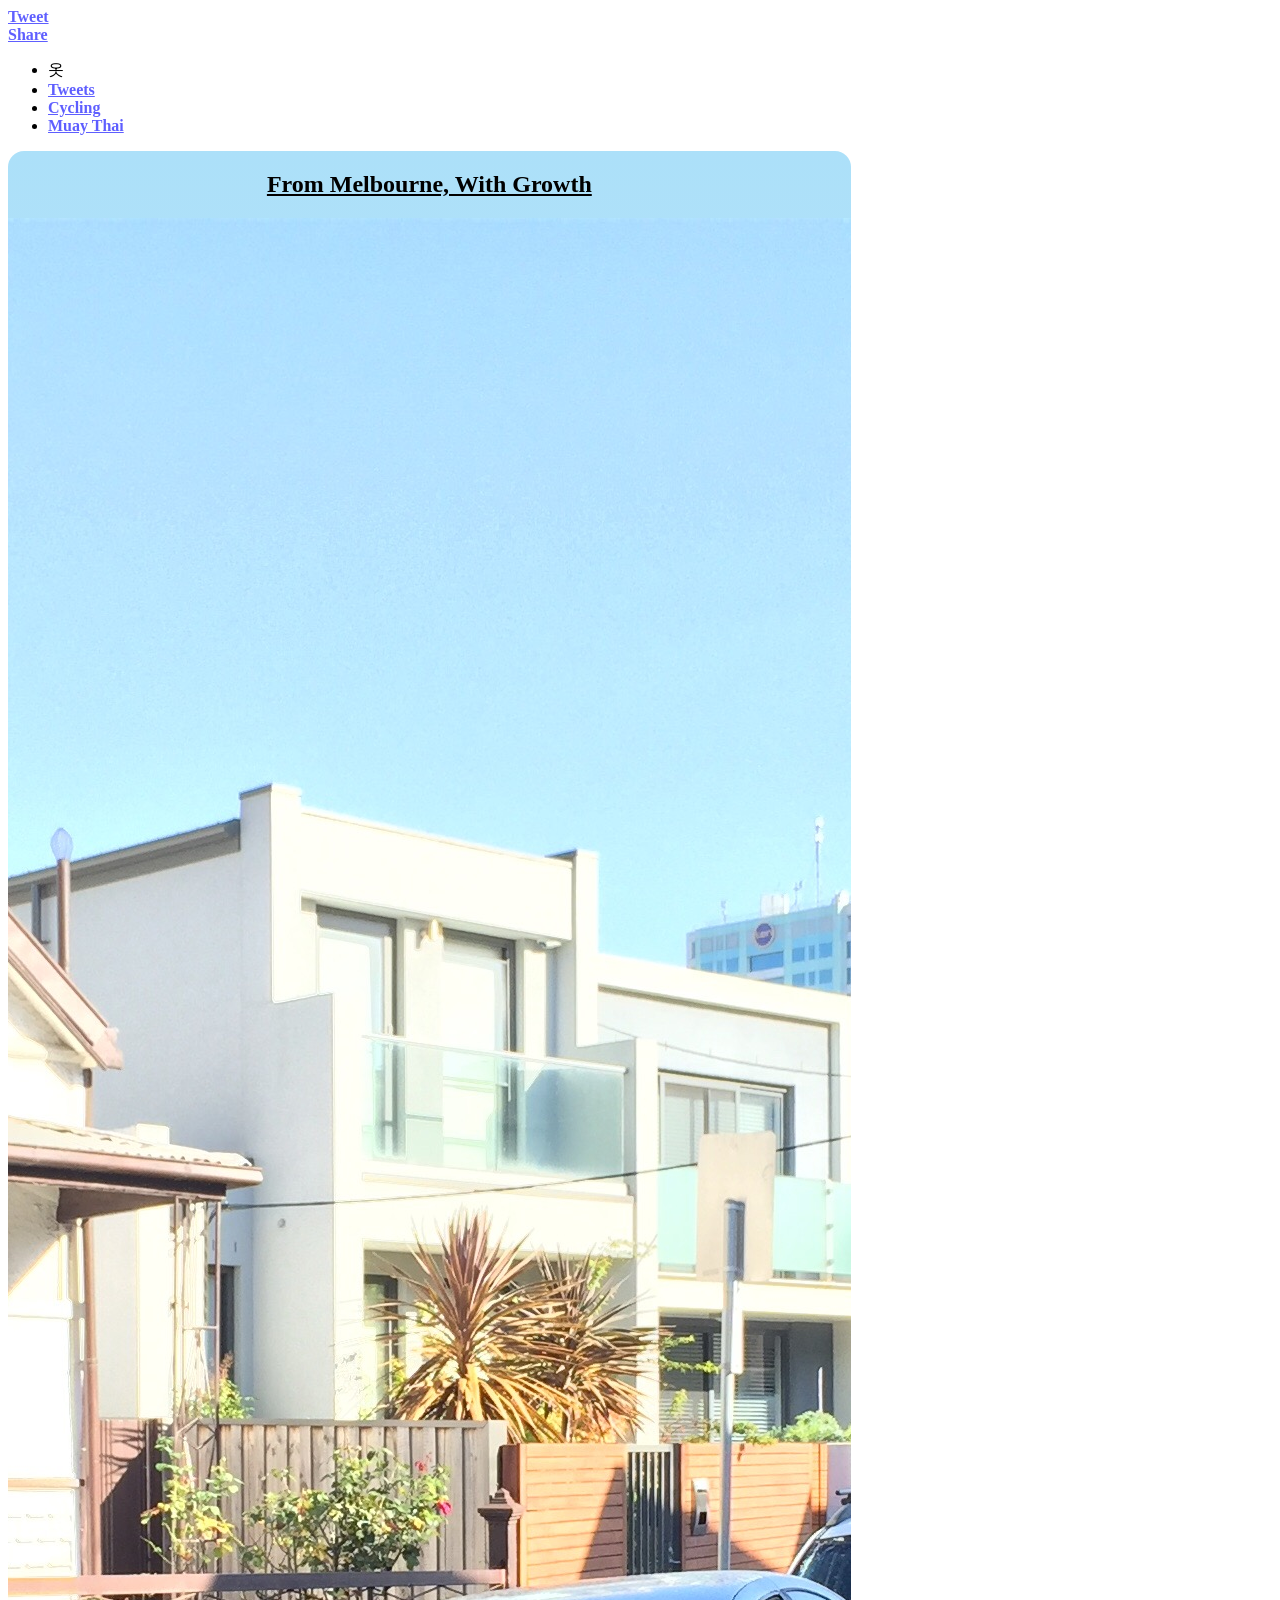
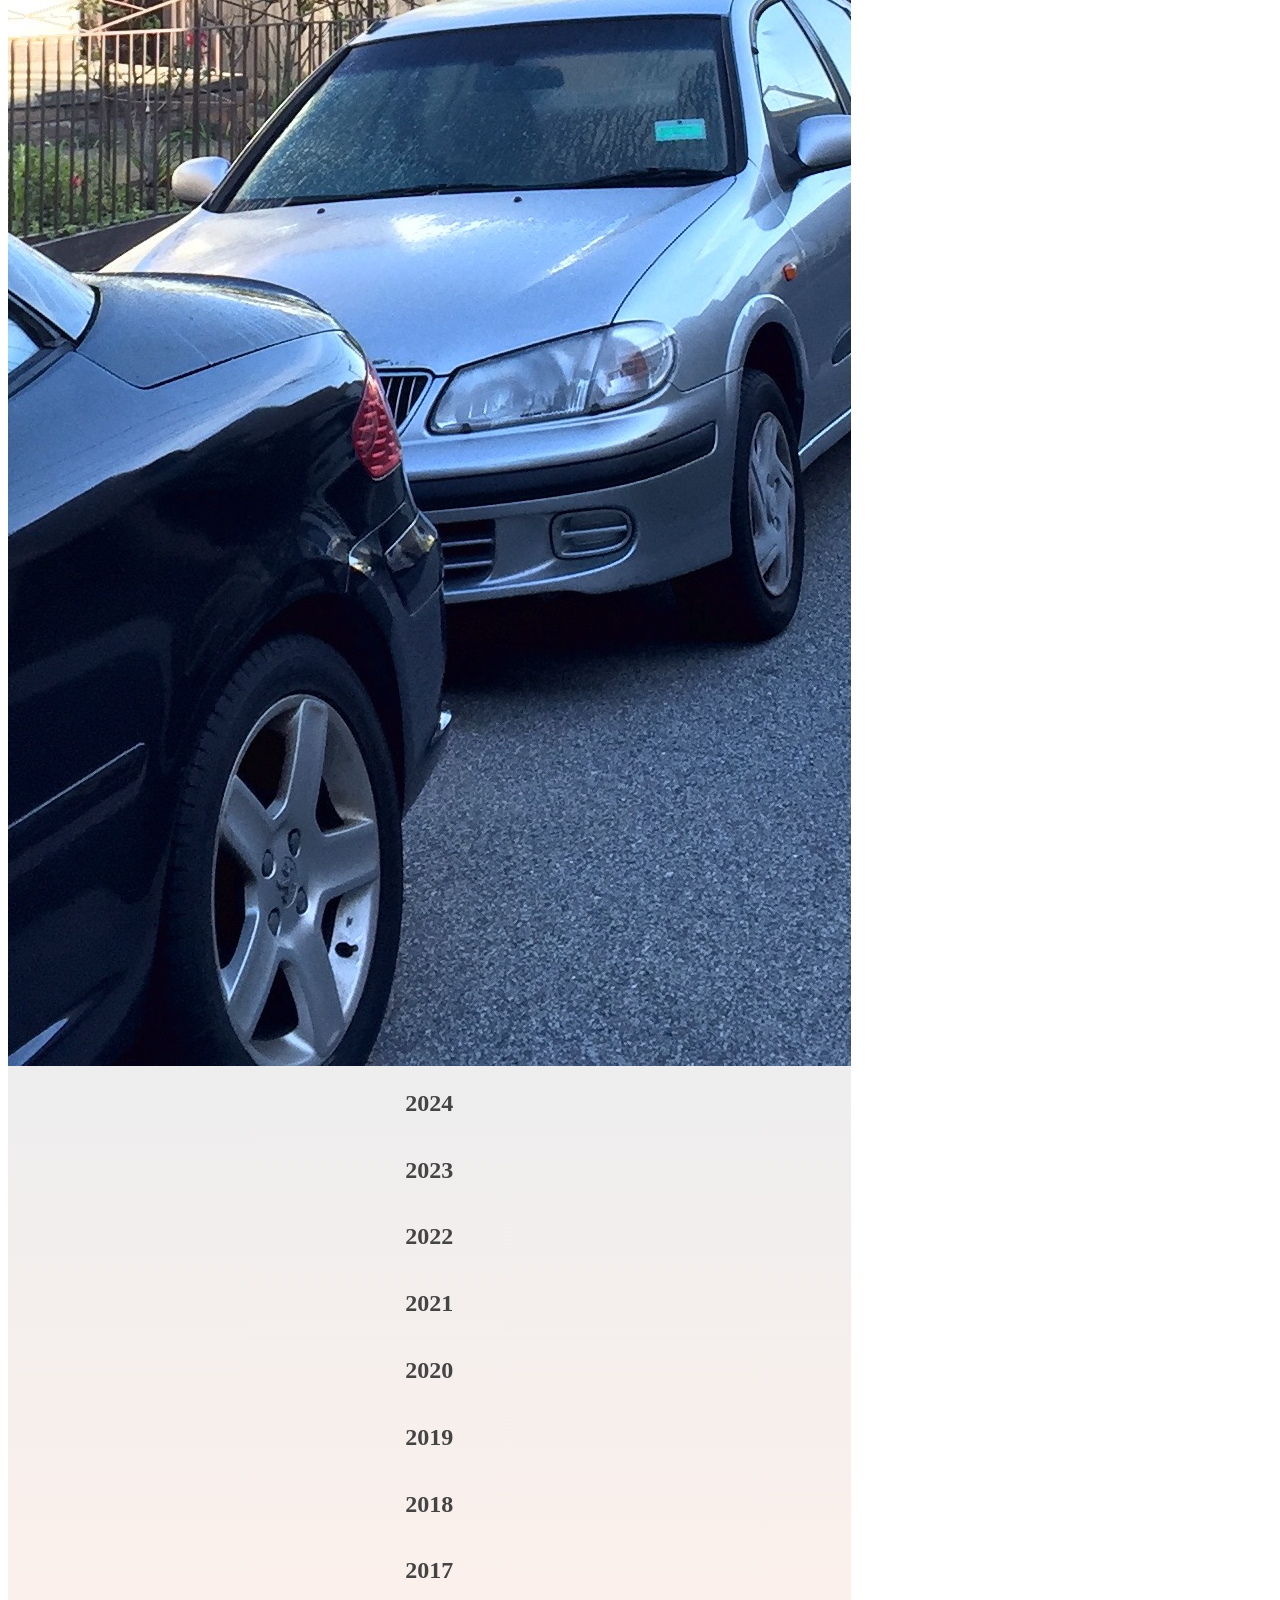
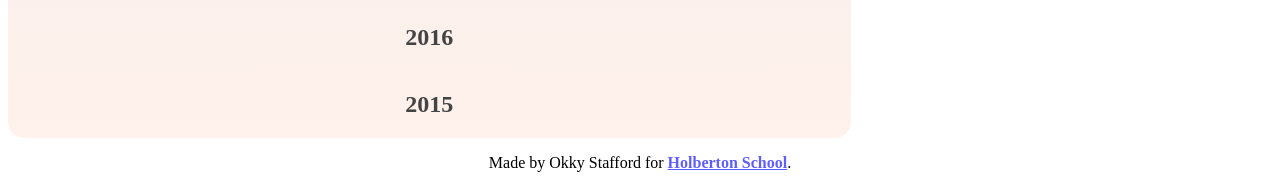
<file: index.html>
<!DOCTYPE html>
<html lang="en">
  <head>
    <meta charset="UTF-8" />
    <meta name="viewport" content="width=device-width, initial-scale=1.0" />
    <title>Melbourne Era</title>
    <link rel="canonical" href="http://15.236.145.148/index.html" />
    <link
      href="https://apply.holbertonschool.com/level2/school.css"
      rel="stylesheet"
    />
    <link rel="stylesheet" href="./style.css" />
    <script src="./behavior.js"></script>
  </head>
  <body class="works_on_smartphone">
    <div id="fb-root"></div>
    <script
      async
      defer
      crossorigin="anonymous"
      src="https://connect.facebook.net/en_US/sdk.js#xfbml=1&version=v20.0"
    ></script>
    <header>
      <div class="right">
        <a
          href="https://twitter.com/share?ref_src=twsrc%5Etfw"
          class="twitter-share-button"
          data-url="http://15.236.145.148/index.html"
          data-show-count="false"
          >Tweet</a
        >
        <script
          async
          src="https://platform.twitter.com/widgets.js"
          charset="utf-8"
        ></script>
        <div
          class="fb-share-button"
          data-href="http://15.236.145.148/index.html"
          data-layout=""
          data-size=""
        >
          <a
            target="_blank"
            href="https://www.facebook.com/sharer/sharer.php?u=http%3A%2F%2F15.236.145.148%2Findex.html&amp;src=sdkpreparse"
            class="fb-xfbml-parse-ignore"
            >Share</a
          >
        </div>
      </div>
      <ul>
        <li class="logo">&#50743;</li>
        <li><a href="tweets.html">Tweets</a></li>
        <li><a href="cycling.html">Cycling</a></li>
        <li><a href="muaythai.html">Muay Thai</a></li>
      </ul>
    </header>
    <main>
      <article class="index_background">
        <h1>From Melbourne, With Growth</h1>
        <div class="accordion">
          <a href="img/index/img_1.jpeg">
            <img
              class="main_img"
              src="img/index/img_1.jpeg"
              alt="Okky walking down a Melbourne Street"
            />
          </a>
          <section>
            <h2 class="heading_panel">2024</h2>
            <div class="content_panel">
              <h3>January</h3>
              <p>
                2024 has been and continues to be a challenging year. At the
                beginning of this year, I felt lost and worthless, not only to
                myself but to those around me. Even though others seemed
                indifferent to my feelings, that’s how I felt at the time. The
                previous year, I had completed my first Development. Shortly
                after, I found myself lost and discouraged about searching for a
                junior front-end developer role. My lack of confidence and the
                pressure of rumors about AI taking over junior roles made me
                hesitant. educational course at General Assembly in Fundamental
                Front-End Web These subjective fears overwhelmed me and deterred
                me from pursuing what I believed was the right career shift.
              </p>
              <h3>March</h3>
              <p>
                By March 2024, my partner noted that I didn’t seem like my old
                self, which in hindsight, is still true. I confided that my
                current role as a manager wasn’t fulfilling and didn’t give me a
                sense of self-worth or purpose. Although I knew my work helped
                others, it wasn’t positively affecting me. I felt a change of
                scenery was needed, so I decided to return to customer service.
              </p>
              <h3>July</h3>
              <p>
                Two months later, I was fortunate to secure a position at Square
                (Block) as a customer advocate for Square sellers. However,
                after just three months, I realized that answering phones and
                providing customer service wasn’t my calling. A colleague
                mentioned an open-source curriculum called
                <em>"The Odin Project"</em> which piqued my interest since I had
                previously completed a fundamental course.
              </p>
              <p>
                If it weren’t for my colleague’s suggestion, I might still be
                answering phone calls. As I continued with the course, I decided
                in early July to fully commit to a career in coding and
                development. Today, as I write this on my first published
                website, I can say that coding, solving problems, and learning
                new things gives me a euphoric feeling. This confirms to me that
                I have finally found my purpose and direction in life.
              </p>
            </div>
          </section>
          <section>
            <h2 class="heading_panel">2023</h2>
            <div class="content_panel">
              <h3>September</h3>
              <p>
                As mentioned earlier, I was fortunate enough to complete a
                fundamental course in front-end web development. With this
                knowledge, I felt empowered and ready to create my own website.
                However, I soon realized I was unfamiliar with Git and GitHub.
                After countless hours of research, I decided to enroll in a
                70-hour bootcamp to deepen my understanding of these tools. I
                was extremely impressed by the technology and its capabilities,
                from its basic functions to the complexities of managing
                branches and enabling collaboration on projects.
              </p>
              <p>
                After completing the bootcamp, I became convinced that Git is an
                essential tool for anyone in tech. It simplifies version control
                and collaboration, making it indispensable for developers. While
                I’m not yet an expert, I have acquired enough knowledge to
                navigate Git confidently and am eager to continue learning.
              </p>
              <p>
                In 2024, I had doubts about my ability to land a junior role in
                development. Amid news of layoffs and subjective opinions from
                industry peers, I feared I might have made a wrong career move.
                Consequently, I decided to step back and return to my role as a
                Service Leader.
              </p>
              <h3>December</h3>
              <p>
                Later in the year, a friend undertook an
                <em>“Everest Challenge”</em> riding a bike for
                <strong>8,848 meters</strong> of elevation at Mt. Buffalo in
                regional Victoria. Although I didn’t attempt this record, I set
                my own goal: to climb and descend Mt. Buffalo (1013+ meters) on
                my track bike (52x16). This challenge, performed without brakes,
                had never been attempted before. The climb was manageable, but
                the descent proved difficult due to muscle cramps. After a few
                hours, I completed the ascent and descent—a dangerous feat that
                I accomplished solo. This experience was both exhilarating and
                humbling. I hope to tackle other peaks in Melbourne in the
                future, but for now, I’m savoring this
                <a href="./img/index/img_buffalo.jpeg">achievement</a>.
              </p>
            </div>
          </section>
          <section>
            <h2 class="heading_panel">2022</h2>
            <div class="content_panel">
              <h3>January</h3>
              <p>
                2022 was an interesting year, especially coming off a
                challenging 2021, which was impacted by the pandemic. In January
                2022, I was fortunate and privileged enough to become a Service
                Leader—a role I had never anticipated. Despite my experience
                coaching Muay Thai and supporting and leading a team, I didn’t
                initially consider this as a career path or something to include
                on my resume. Yet, here I am, an officially authorized Apple
                Service Leader.
              </p>
              <p>
                Throughout my time as a leader, I struggled with imposter
                syndrome. At 31, without a formal education and having barely
                passed high school, I often questioned my position. This feeling
                of inadequacy is common among those without a university
                background who find themselves excelling in their careers.
                Despite these doubts, I was determined to find a meaningful
                pursuit within my role.
              </p>
              <p>
                With a small team, it was challenging to explore various skills
                related to leadership. I realized that leadership isn’t solely
                about managing people, although I believe it plays a significant
                role in larger teams. I shifted my focus to the business aspects
                of leadership, including finances and processes. I educated
                myself by reading articles and connecting with other leaders to
                understand their roles and expectations beyond internal team
                management.
              </p>
              <p>
                This self-education was a great challenge and allowed me to
                identify areas for improvement and growth within the service
                department. Ultimately, I contributed positively to the
                business, an achievement I take pride in and will carry forward
                in my career.
              </p>
              <h3>July</h3>
              <p>
                Our company held its Christmas party mid-year due to the busy
                end-of-year period in the education industry. The director
                organized a go-karting event, and to cut a long story short, I
                was
                <a href="./img/index/img_win.jpeg">crowned</a> the fastest lap
                driver. While this accolade might not be on a resume, it’s a
                point of pride and bragging rights until next year.
              </p>
            </div>
          </section>
          <section>
            <h2 class="heading_panel">2021</h2>
            <div class="content_panel">
              <h3>`Month`</h3>
              <p>Content coming soon</p>
            </div>
          </section>
          <section>
            <h2 class="heading_panel">2020</h2>
            <div class="content_panel">
              <h3>`Month`</h3>
              <p>Content coming soon</p>
            </div>
          </section>
          <section>
            <h2 class="heading_panel">2019</h2>
            <div class="content_panel">
              <h3>`Month`</h3>
              <p>Content coming soon</p>
            </div>
          </section>
          <section>
            <h2 class="heading_panel">2018</h2>
            <div class="content_panel">
              <h3>`Month`</h3>
              <p>Content coming soon</p>
            </div>
          </section>
          <section>
            <h2 class="heading_panel">2017</h2>
            <div class="content_panel">
              <h3>`Month`</h3>
              <p>Content coming soon</p>
            </div>
          </section>
          <section>
            <h2 class="heading_panel">2016</h2>
            <div class="content_panel">
              <h3>`Month`</h3>
              <p>Content coming soon</p>
            </div>
          </section>
          <section>
            <h2 class="heading_panel">2015</h2>
            <div class="content_panel">
              <h3>`Month`</h3>
              <p>Content coming soon</p>
            </div>
          </section>
        </div>
      </article>
      <aside>
        <div id="disqus_thread"></div>
      </aside>
    </main>
    <footer>
      <p>
        Made by Okky Stafford for
        <a href="https://apply.holbertonschool.com" target="_blank"
          >Holberton School</a
        >.
      </p>
    </footer>
  </body>
</html>
</file>
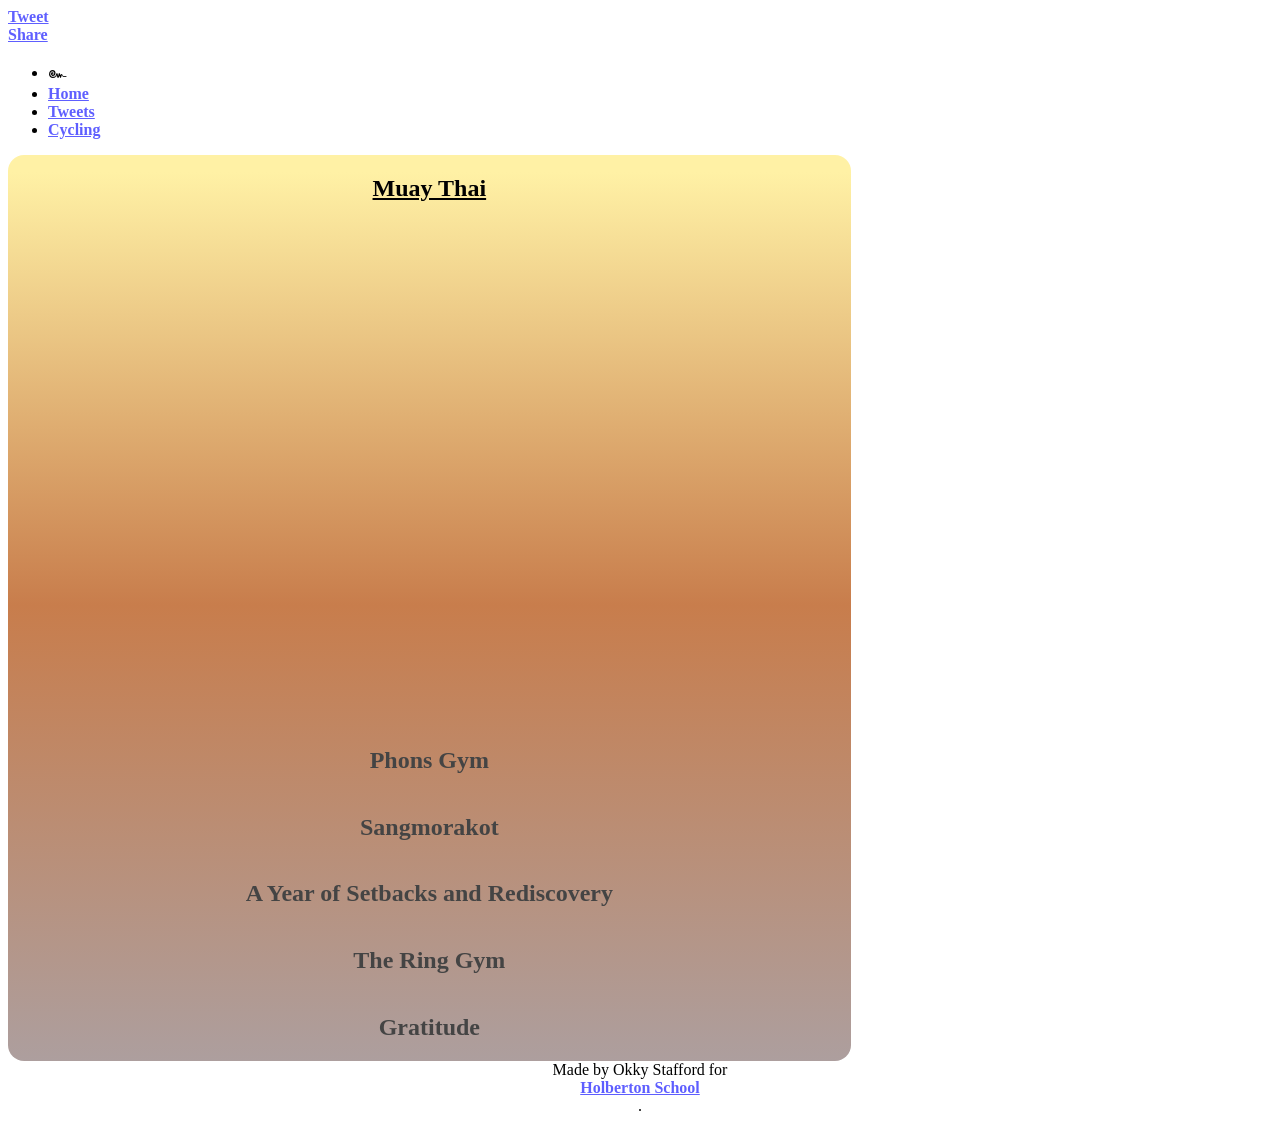
<file: muaythai.html>
<!DOCTYPE html>
<html lang="en">
  <head>
    <meta charset="UTF-8" />
    <meta name="viewport" content="width=device-width, initial-scale=1.0" />
    <title>Muay Thai</title>
    <link rel="canonical" href="http://15.236.145.148/muaythai.html" />
    <link
      href="https://apply.holbertonschool.com/level2/school.css"
      rel="stylesheet"
    />
    <link rel="stylesheet" href="./style.css" />
    <script src="./behavior.js"></script>
  </head>
  <body class="works_on_smartphone">
    <div id="fb-root"></div>
    <script
      async
      defer
      crossorigin="anonymous"
      src="https://connect.facebook.net/en_US/sdk.js#xfbml=1&version=v20.0"
    ></script>
    <header>
      <div class="right">
        <a
          href="https://twitter.com/share?ref_src=twsrc%5Etfw"
          class="twitter-share-button"
          data-url="http://15.236.145.148/index.html"
          data-show-count="false"
          >Tweet</a
        >
        <script
          async
          src="https://platform.twitter.com/widgets.js"
          charset="utf-8"
        ></script>
        <div
          class="fb-share-button"
          data-href="http://15.236.145.148/index.html"
          data-layout=""
          data-size=""
        >
          <a
            target="_blank"
            href="https://www.facebook.com/sharer/sharer.php?u=http%3A%2F%2F15.236.145.148%2Findex.html&amp;src=sdkpreparse"
            class="fb-xfbml-parse-ignore"
            >Share</a
          >
        </div>
      </div>
      <ul>
        <li class="logo">&#3675;</li>
        <li><a href="index.html">Home</a></li>
        <li><a href="tweets.html">Tweets</a></li>
        <li><a href="cycling.html">Cycling</a></li>
      </ul>
    </header>
    <main>
      <article class="muaythai_background">
        <h1>Muay Thai</h1>
        <div class="accordion">
          <a href="img/final_muay_thai/section_1/img_15.jpeg">
            <img
              class="main_img"
              id="smart_thumbnail"
              src="img/final_muay_thai/section_1/img_15.jpeg"
              alt="Okky blessing Michelle before her fight"
            />
          </a>
          <section>
            <h2 class="heading_panel">Phons Gym</h2>
            <div class="content_panel">
              <p>
                My Muay Thai journey started back in Perth in 2004. I trained
                5-6 days a week, going straight to the gym after school or work.
                Through countless repetitions and years of dedication, I started
                to grasp the bigger lessons in life—what truly mattered and what
                didn’t. I won’t bore you with the deep philosophy, but Muay Thai
                taught me discipline, resilience, and self-awareness. By 2010, I
                was coaching juniors and young adults at just 19 years old. With
                nearly six years of experience under my belt, I felt a sense of
                duty to give back to the community. I became a full-time coach
                after work, helping to nurture a new generation of fighters.
              </p>
              <a href="img/final_muay_thai/section_1/img_13.jpeg">
                <img
                  src="img/final_muay_thai/section_1/img_13.jpeg"
                  alt="First year photo with Phons Gym class"
                />
              </a>
            </div>
          </section>
          <section>
            <h2 class="heading_panel">Sangmorakot</h2>
            <div class="content_panel">
              <p>
                Over the years, the gym I coached at crowned state champions and
                even world titleholders. Under the guidance of my head coach,
                Phon Martdee, I took pride in being part of their journey.
                Eventually, I extended my support to family friends of Phon,
                Tip, and Rob, who opened a gym in O’Connor. They asked me to be
                the head instructor, and while there’s an unwritten code in Muay
                Thai that fighters and coaches usually stay with one gym, our
                bond of friendship and mutual respect made the transition
                smooth.
              </p>
              <p>
                The gym flourished, and we built a strong reputation. But in
                2015, my journey led me to Melbourne. It was an emotional
                departure—I had no idea what lay ahead, especially in terms of
                Melbourne’s Muay Thai scene. Around that time, the UFC and MMA
                were starting to boom, and Muay Thai wasn’t as prominent as it
                had been back in Perth.
              </p>
              <a href="img/final_muay_thai/section_1/img_3.jpeg">
                <img
                  src="img/final_muay_thai/section_1/img_3.jpeg"
                  alt="Coaches at Sangmorakot Gym. Sam, Tape, Tip and Okky"
                />
              </a>
            </div>
          </section>
          <section>
            <h2 class="heading_panel">A Year of Setbacks and Rediscovery</h2>
            <div class="content_panel">
              <p>
                2017 wasn’t my ideal year. For the first time in my life, I was
                hit by a car—T-boned while cycling. It’s an experience I’ll
                never forget. The lengthy recovery off the bike took a toll on
                both my physical and mental health. Being away from riding felt
                like a huge loss. But during that time, I reflected deeply and
                decided I wasn’t ready to give up. Instead, I reconnected with
                another passion of mine—Muay Thai.
              </p>
            </div>
          </section>
          <section>
            <h2 class="heading_panel">The Ring Gym</h2>
            <div class="content_panel">
              <p>
                After the crash and during my recovery, a friend introduced me
                to "The Ring Gym." When I met the head coach, Andy Colgrave, I
                felt an immediate connection. The gym’s atmosphere reminded me
                of Sangmorakot, the gym I had left behind in Perth. It turned
                out that I had watched Andy fight years ago at one of Phon’s
                shows. I offered to help out at The Ring, holding pads for
                anyone who needed support, just as I had done back in Perth—no
                payment, just me giving back to the community.
              </p>
              <a href="img/final_muay_thai/section_1/img_8.jpeg">
                <img
                  src="img/final_muay_thai/section_1/img_8.jpeg"
                  alt="Okky and Lani at The Ring Gym"
                />
              </a>
              <a href="img/final_muay_thai/section_1/img_7.jpeg">
                <img
                  src="img/final_muay_thai/section_1/img_7.jpeg"
                  alt="Jack kicking pads with Okky at The Ring Gym"
                />
              </a>
            </div>
          </section>
          <section>
            <h2 class="heading_panel">Gratitude</h2>
            <div class="content_panel">
              <p>
                What started as a simple offer of help turned into something
                much bigger. Days turned into months, and months into years. The
                Ring Gym has become more than just a place to train—it’s a
                community. From kids to young adults, women to men, the
                encouragement and support everyone gives one another have been
                exactly what I needed.
              </p>
              <p>
                Muay Thai has been an incredible journey for me, and I hope to
                continue it for as long as possible.
              </p>
              <a href="img/final_muay_thai/section_1/img_5.jpeg">
                <img
                  src="img/final_muay_thai/section_1/img_5.jpeg"
                  alt="Okky in between Michelle and Hannah on their Fight wins"
                />
              </a>
              <a href="img/final_muay_thai/section_1/img_9.jpeg">
                <img
                  src="img/final_muay_thai/section_1/img_9.jpeg"
                  alt="Okky inbetween Hannah and Issac who won the state title"
                />
              </a>

              <a href="img/final_muay_thai/section_1/img_11.jpeg">
                <img
                  src="img/final_muay_thai/section_1/img_11.jpeg"
                  alt="Okky in between fellow fighters he had supported in their camp"
                />
              </a>

              <a href="img/final_muay_thai/section_1/img_16.jpeg">
                <img
                  src="img/final_muay_thai/section_1/img_16.jpeg"
                  alt="Okky, Andy, David and Chris at a fight"
                />
              </a>
            </div>
          </section>
        </div>
      </article>
      <aside>
        <div id="disqus_thread"></div>
      </aside>
    </main>
    <footer>
      Made by Okky Stafford for
      <a href="https://apply.holbertonschool.com" target="_blank"
        >Holberton School</a
      >.
    </footer>
  </body>
</html>
</file>
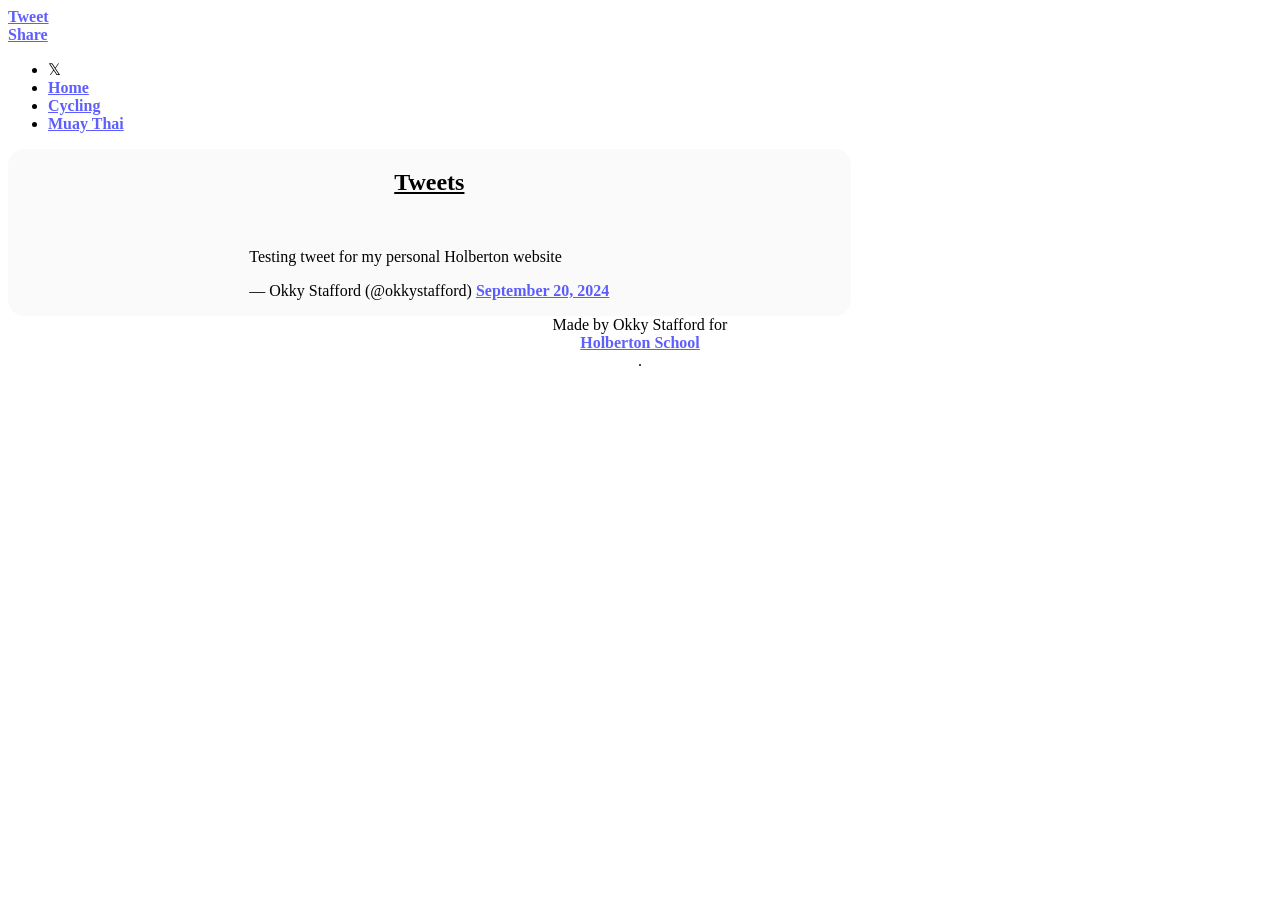
<file: tweets.html>
<!DOCTYPE html>
<html lang="en">
  <head>
    <meta charset="UTF-8" />
    <meta name="viewport" content="width=device-width, initial-scale=1.0" />
    <title>Tweets</title>
    <link rel="canonical" href="http://15.236.145.148/tweets.html" />
    <link
      href="https://apply.holbertonschool.com/level2/school.css"
      rel="stylesheet"
    />
    <link rel="stylesheet" href="./style.css" />
    <script src="./behavior.js"></script>
  </head>
  <body class="works_on_smartphone">
    <div id="fb-root"></div>
    <script
      async
      defer
      crossorigin="anonymous"
      src="https://connect.facebook.net/en_US/sdk.js#xfbml=1&version=v20.0"
    ></script>
    <header>
      <div class="right">
        <a
          href="https://twitter.com/share?ref_src=twsrc%5Etfw"
          class="twitter-share-button"
          data-url="http://15.236.145.148/index.html"
          data-show-count="false"
          >Tweet</a
        >
        <script
          async
          src="https://platform.twitter.com/widgets.js"
          charset="utf-8"
        ></script>
        <div
          class="fb-share-button"
          data-href="http://15.236.145.148/index.html"
          data-layout=""
          data-size=""
        >
          <a
            target="_blank"
            href="https://www.facebook.com/sharer/sharer.php?u=http%3A%2F%2F15.236.145.148%2Findex.html&amp;src=sdkpreparse"
            class="fb-xfbml-parse-ignore"
            >Share</a
          >
        </div>
      </div>
      <ul>
        <li class="logo">&#120143;</li>
        <li><a href="index.html">Home</a></li>
        <li><a href="cycling.html">Cycling</a></li>
        <li><a href="muaythai.html">Muay Thai</a></li>
      </ul>
    </header>
    <main>
      <article>
        <h1>Tweets</h1>
        <blockquote class="twitter-tweet">
          <p lang="en" dir="ltr">
            Testing tweet for my personal Holberton website
          </p>
          &mdash; Okky Stafford (@okkystafford)
          <a
            href="https://twitter.com/okkystafford/status/1837084162534060452?ref_src=twsrc%5Etfw"
            >September 20, 2024</a
          >
        </blockquote>
      </article>
      <aside>
        <div id="disqus_thread"></div>
      </aside>
    </main>
    <footer>
      Made by Okky Stafford for
      <a href="https://apply.holbertonschool.com" target="_blank"
        >Holberton School</a
      >.
    </footer>
    <script
      async
      src="https://platform.twitter.com/widgets.js"
      charset="utf-8"
    ></script>
  </body>
</html>
</file>
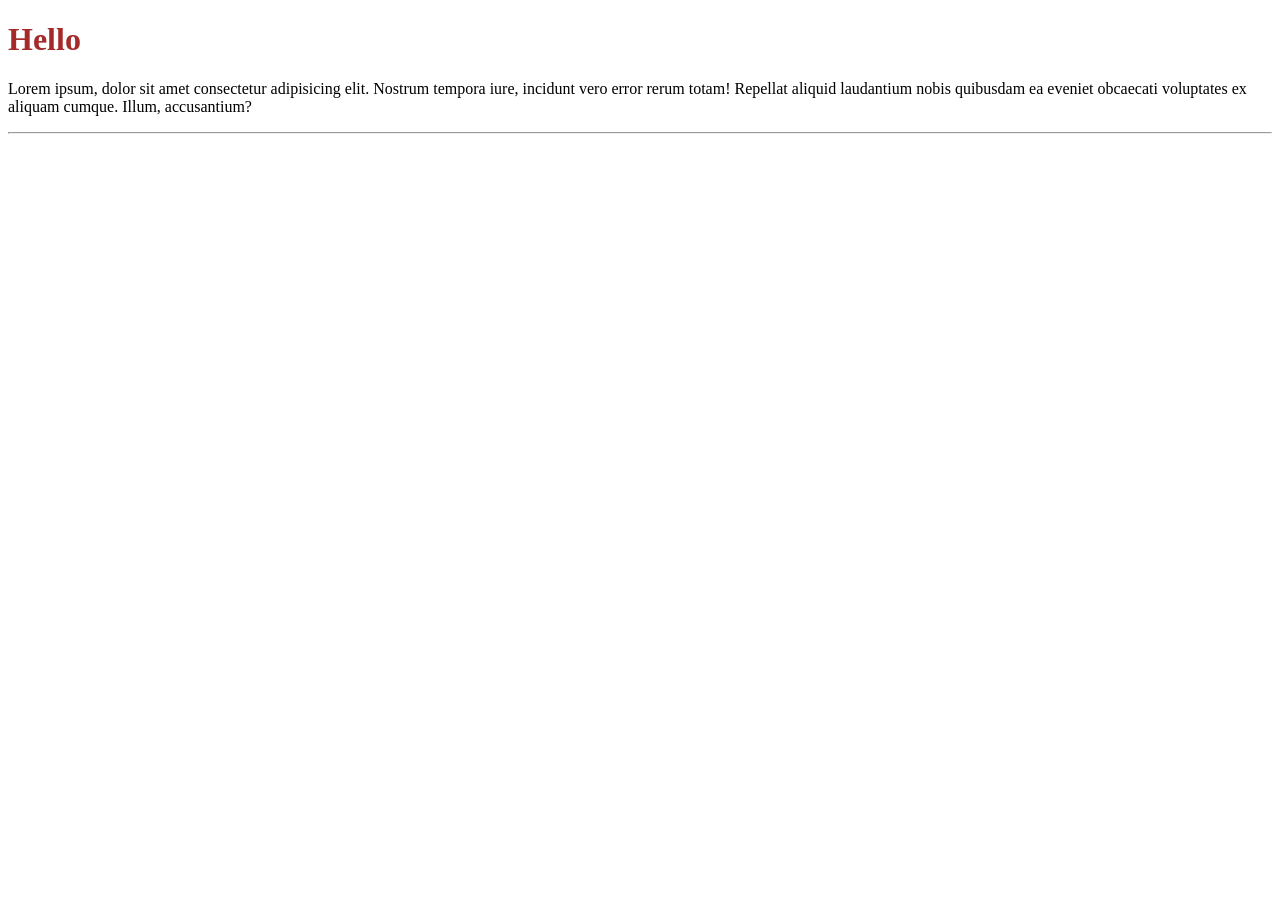
<file: holbertonschool-web_back_end/test.html>
<!DOCTYPE html>
<html lang="en">
<head>
    <meta charset="UTF-8">
    <meta name="viewport" content="width=device-width, initial-scale=1.0">
    <title>Document</title>
</head>
<body>
    <style>
        #profile {
            color: brown;
        }

    </style>

    <h1 id="profile">Hello</h1>
    <p class="description">Lorem ipsum, dolor sit amet consectetur adipisicing elit. Nostrum tempora iure, incidunt vero error rerum totam! Repellat aliquid laudantium nobis quibusdam ea eveniet obcaecati voluptates ex aliquam cumque. Illum, accusantium?</p>
    <div>
        <hr>
    </div>

    <script>
        let profile = document.getElementById('profile');
        let description = document.getElementsByClassName('p');
    </script>
</body>
</html>
</file>
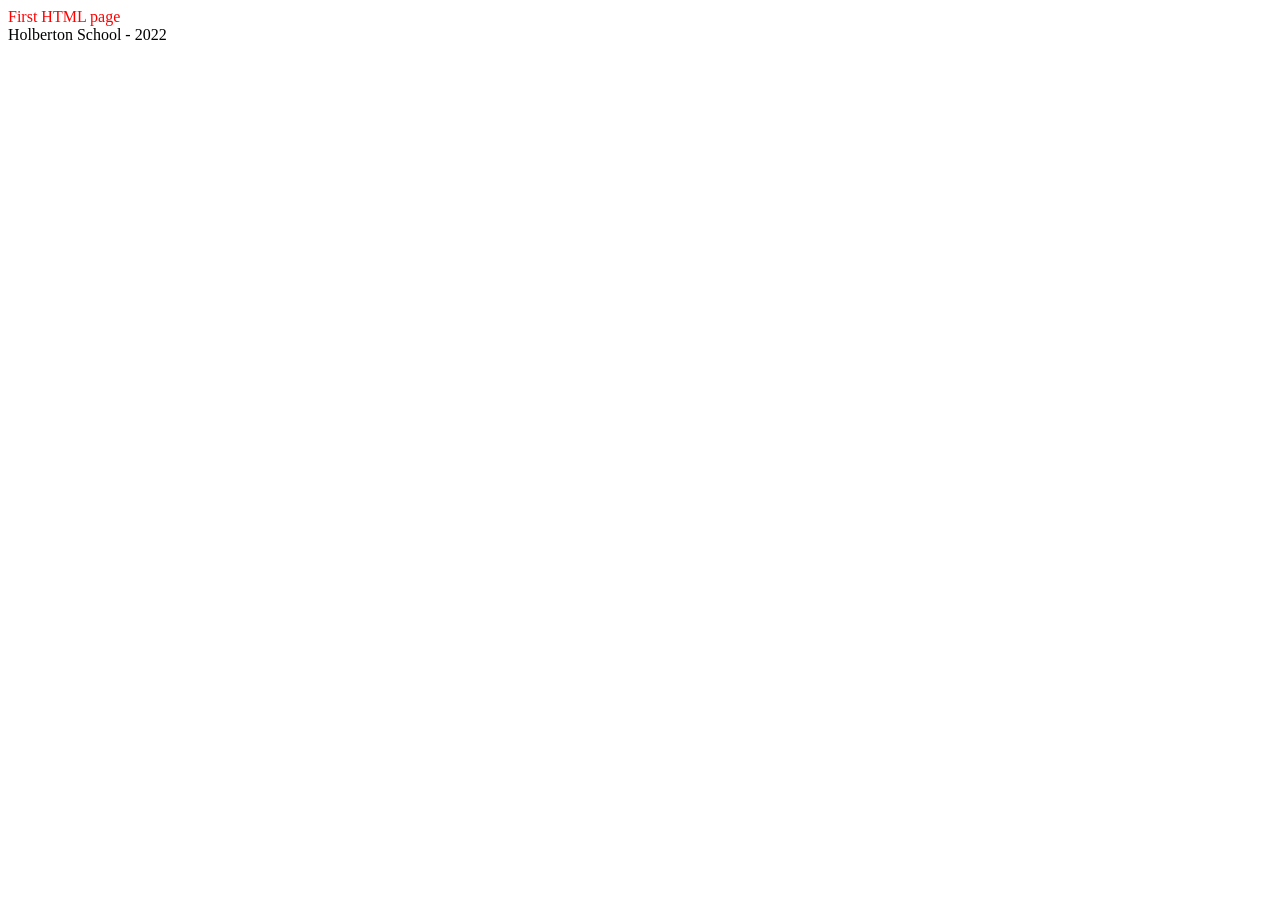
<file: holbertonschool-higher_level_programming/javascript-dom_manipulation/0-main.html>
<!DOCTYPE html>
<html lang="en">
  <head>
    <title>Holberton School</title>
  </head>
  <body>
    <header> 
      First HTML page
    </header>
    <footer>
      Holberton School - 2022
    </footer>
    <script type="text/javascript" src="0-script.js"></script>
  </body>
</html>
</file>
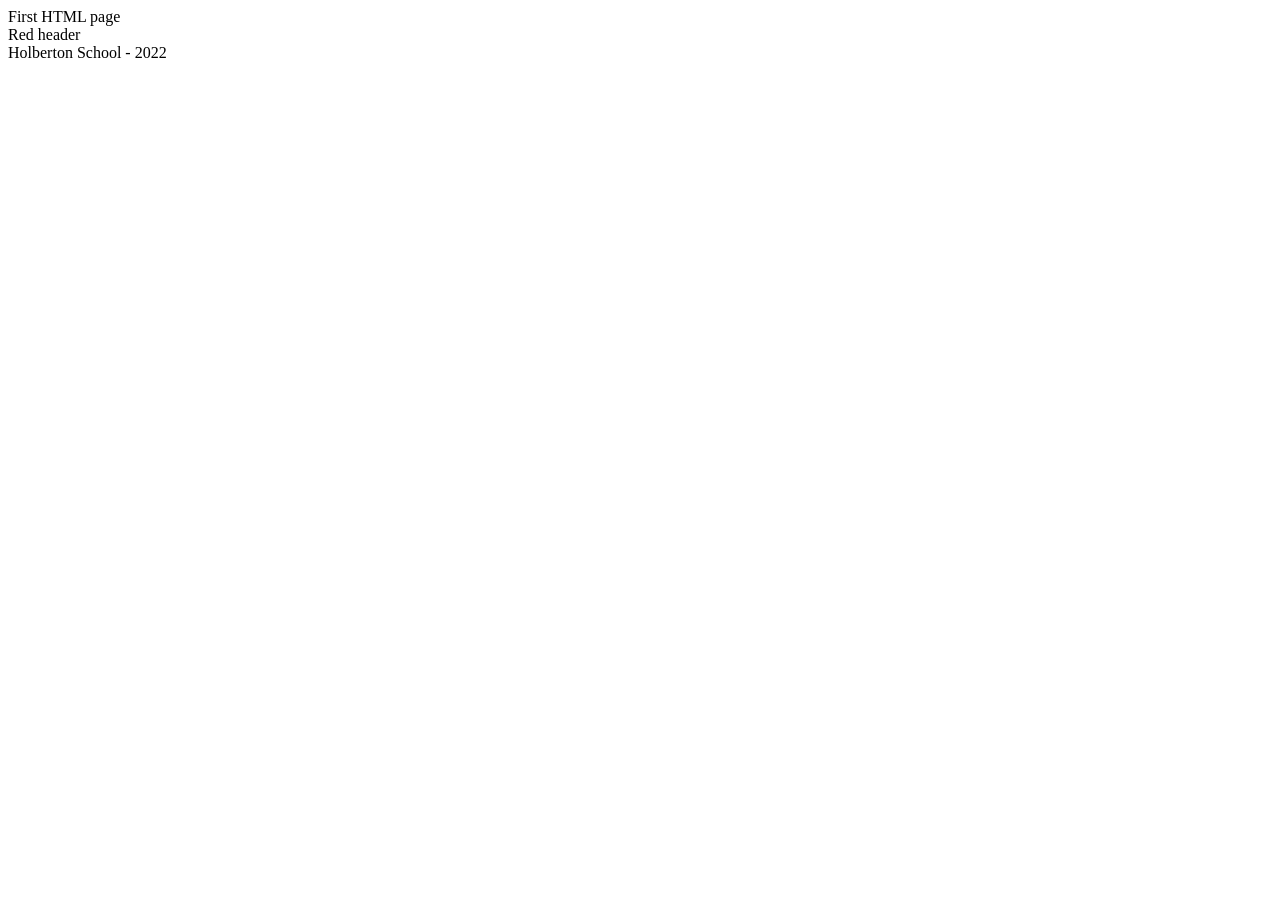
<file: holbertonschool-higher_level_programming/javascript-dom_manipulation/1-main.html>
<!DOCTYPE html>
<html lang="en">
  <head>
    <title>Holberton School</title>
  </head>
  <body>
    <header> 
      First HTML page
    </header>
    <div id="red_header">Red header</div>
    <footer>
      Holberton School - 2022
    </footer>
    <script type="text/javascript" src="1-script.js"></script>
  </body>
</html>
</file>
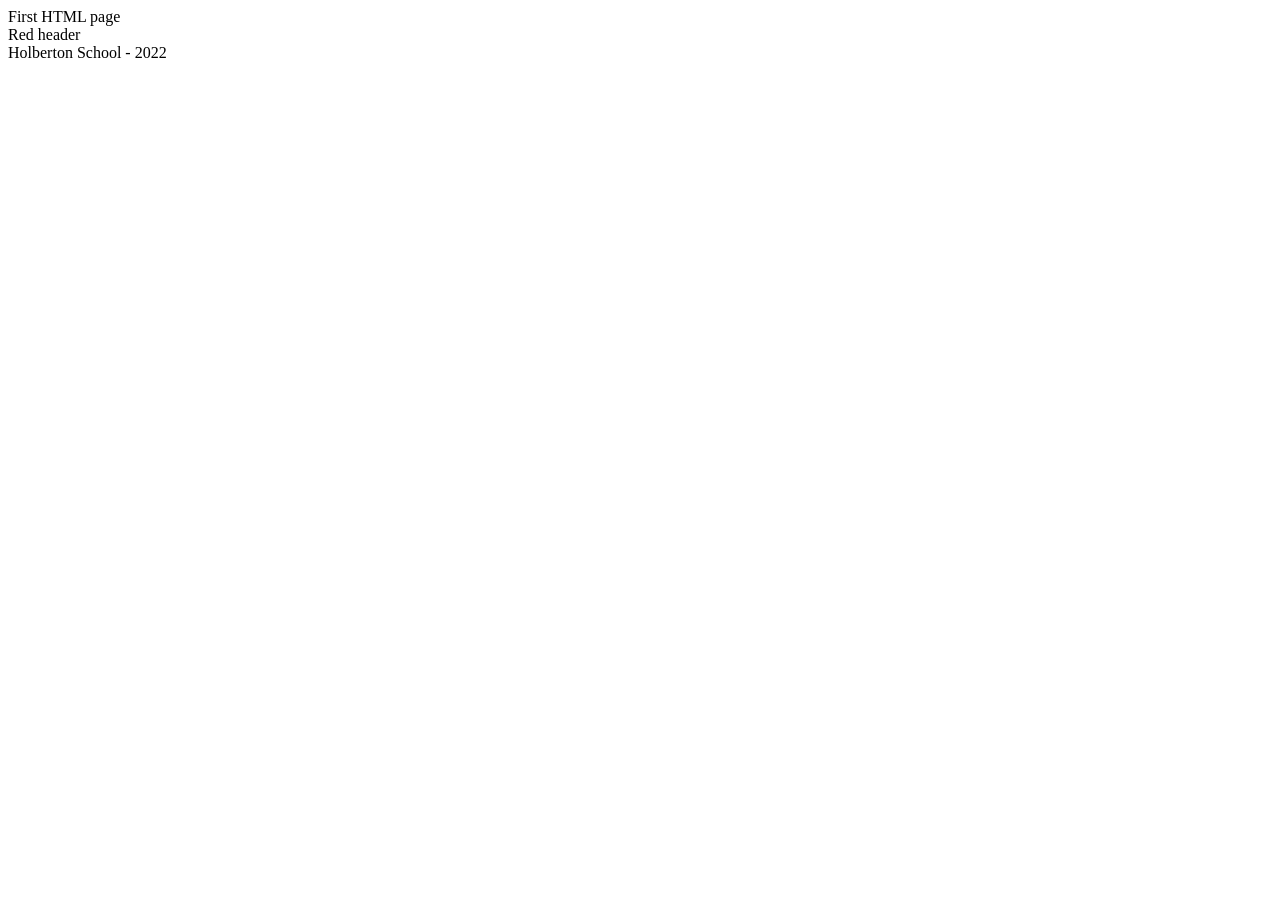
<file: holbertonschool-higher_level_programming/javascript-dom_manipulation/2-main.html>
<!DOCTYPE html>
<html lang="en">
  <head>
    <title>Holberton School</title>
    <style>
      .red {
        color: #FF0000;
      }
    </style>
  </head>
  <body>
    <header> 
      First HTML page
    </header>
    <div id="red_header">Red header</div>
    <footer>
      Holberton School - 2022
    </footer>
    <script type="text/javascript" src="2-script.js"></script>
  </body>
</html>
</file>
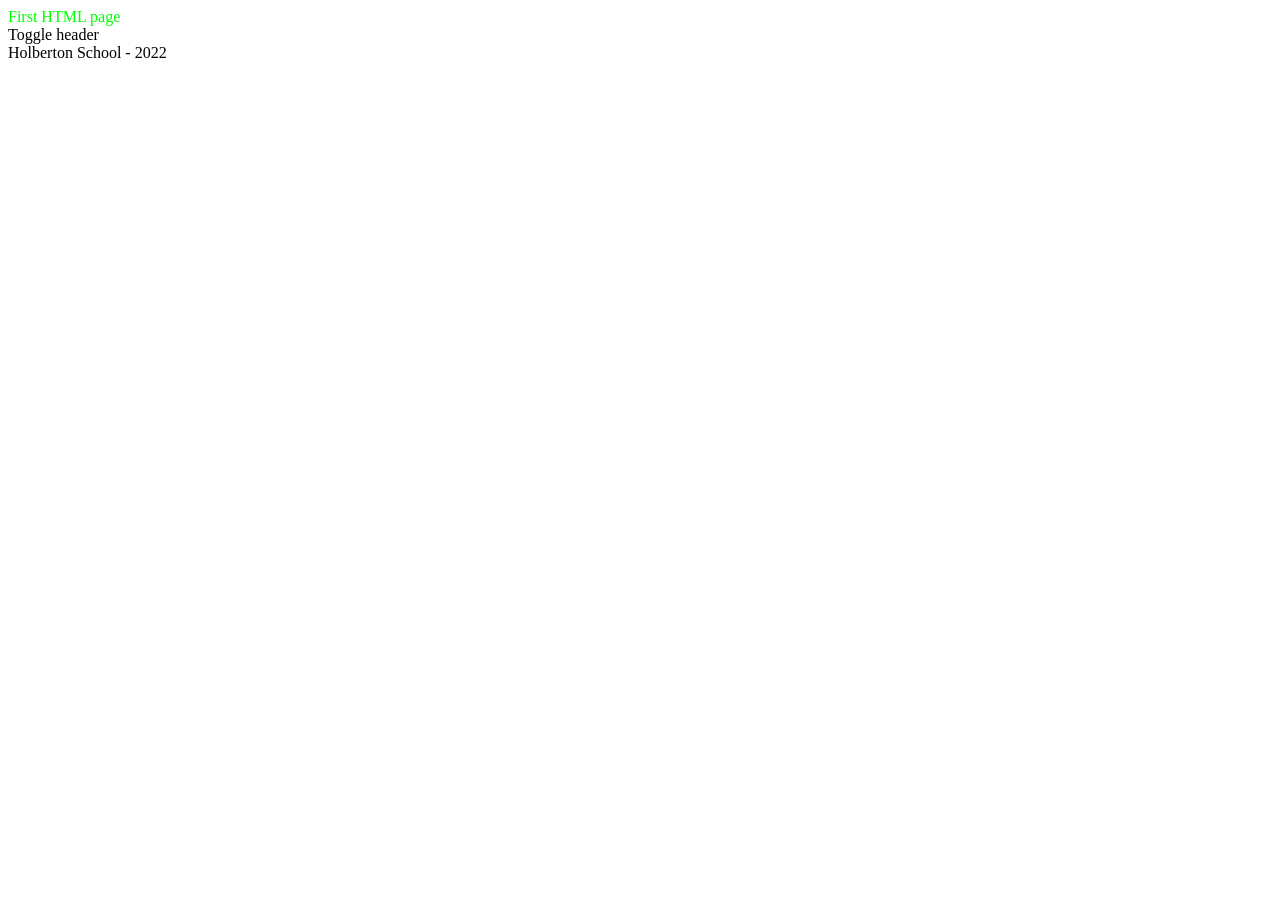
<file: holbertonschool-higher_level_programming/javascript-dom_manipulation/3-main.html>
<!DOCTYPE html>
<html lang="en">
  <head>
    <title>Holberton School</title>
    <style>
      .red {
        color: #FF0000;
      }
      .green {
        color: #00FF00;
      }
    </style>
  </head>
  <body>
    <header class="green"> 
      First HTML page
    </header>
    <div id="toggle_header">Toggle header</div>
    <footer>
      Holberton School - 2022
    </footer>
    <script type="text/javascript" src="3-script.js"></script>
  </body>
</html>
</file>
<file: style.css>
body {
  display: flex;
  flex-direction: column;
}

main {
  display: flex;
  flex: auto;
  overflow-y: auto;
}

article {
  display: flex;
  flex-direction: column;
  flex: 2;
  overflow-y: auto;
  align-items: center;
  border-radius: 1rem;
  background-color: #fafafa;
}

h1 {
  text-decoration: underline;
}

a {
  color: rgba(0, 0, 255, 0.631);
  font-weight: bold;
}

.index_background {
  background: linear-gradient(to top, #fff1eb 0%, #ace0f9 100%);
}

.muaythai_background {
  background: linear-gradient(
    180deg,
    rgb(255, 241, 165) 1.9%,
    rgb(200, 125, 76) 49.7%,
    rgba(83, 54, 54, 0.478) 100.5%
  );
}

.cycling_background {
  background: linear-gradient(to bottom, #605b5b8f 50%, #000000 100%);
}

section {
  flex: 1;
}

aside {
  flex: 1;
}

.heading_panel {
  border-radius: 1rem;
  color: #444;
  cursor: pointer;
  text-align: center;
  border: none;
  outline: none;
  transition: 0.4s;
}

.heading_panel:hover {
  background-color: #51515089;
}

.content_panel {
  padding: 0rem 0.5rem;
  text-align: left;
  overflow: hidden;
  max-height: 0;
  flex-grow: 1;
  transition: max-height 0.5s ease-out, flex-grow 0.5s ease-out;
}

.main_img {
  border-radius: 1.5rem;
}

footer {
  display: flex;
  flex-direction: column;
  align-items: center;
  justify-content: center;
}
</file>
